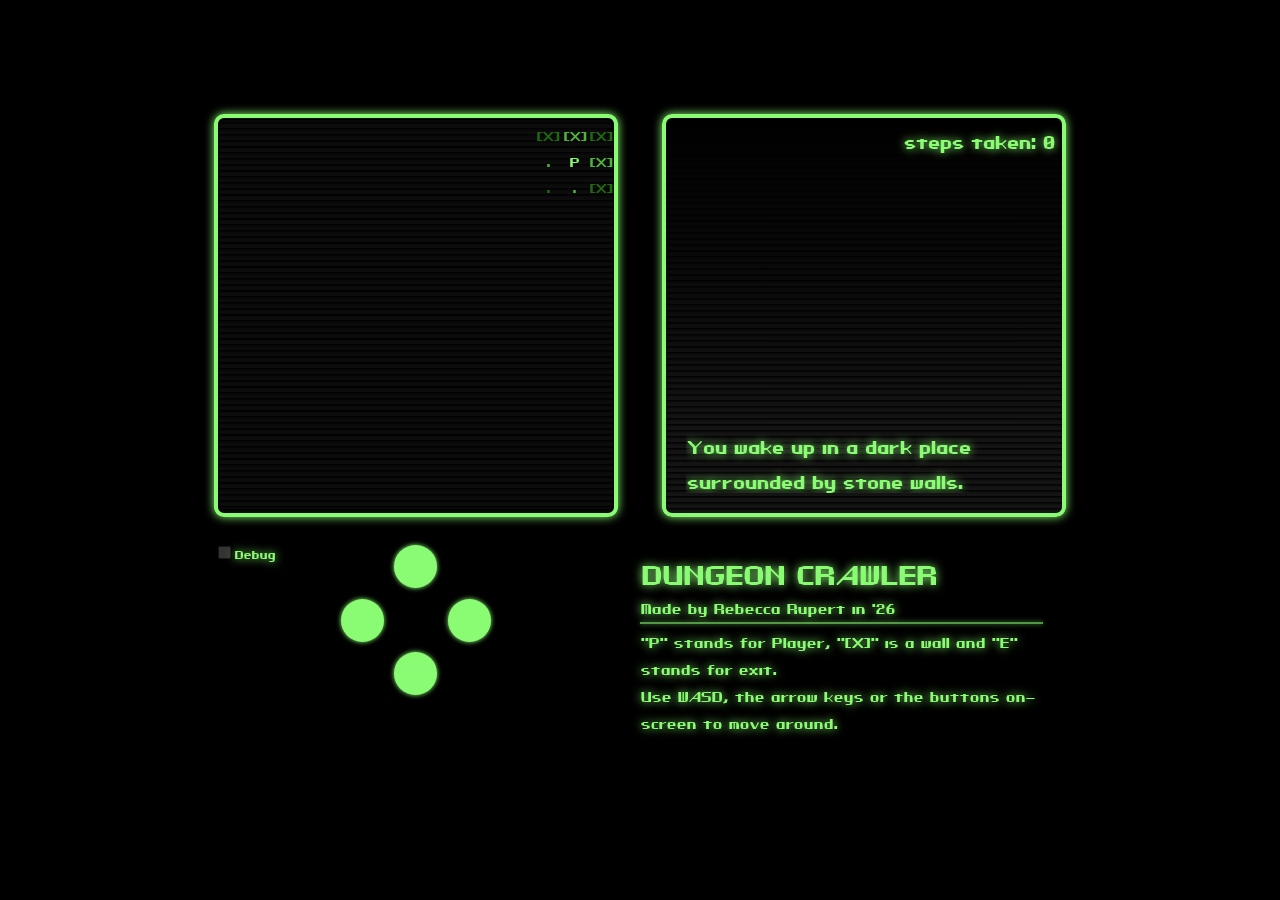
<file: index.html>
<!doctype html>
<html lang="en">
    <head>
        <meta charset="UTF-8" />
        <meta name="viewport" content="width=device-width, initial-scale=1.0" />
        <title>Dungeon Crawler</title>
        <link href="./css/global.css" rel="stylesheet" />
        <link href="./css/debug.css" rel="stylesheet" />
        <link href="./css/mainStyle.css" rel="stylesheet" />
        <link href="./css/mapStyle.css" rel="stylesheet" />
        <script src="./scripts/mapLogic.js" defer></script>
        <script src="./scripts/playerLogic.js" defer></script>
        <script src="./scripts/debug.js" defer></script>
    </head>
    <body>
        <main>
            <div class="map-container">
                <div class="map-overlay"></div>
                <div class="map"></div>
            </div>
            <div class="log-container">
                <div class="log">
                    <div class="log-gradient"></div>
                    <div class="log-steps"></div>
                    <div class="log-text-container">
                        <div class="spacemaker"></div>
                    </div>
                </div>
            </div>
            <div class="controls-container">
                <label class="debug">
                    <input
                        type="checkbox"
                        name="checkbox"
                        autocomplete="off"
                        ;
                    />Debug
                </label>
                <div class="controls">
                    <div class="controls-item left"></div>
                    <div class="controls-item right"></div>
                    <div class="controls-item up"></div>
                    <div class="controls-item down"></div>
                </div>
            </div>
            <div class="info-container">
                <div class="info-text title">Dungeon Crawler</div>
                <div class="info-text subtitle">
                    Made by Rebecca Rupert in '26
                </div>
                <div class="divider"></div>
                <div class="info-text">
                    "P" stands for Player, "[X]" is a wall and "E" stands for
                    exit. <br />
                    Use WASD, the arrow keys or the buttons on-screen to move
                    around.
                </div>
            </div>
        </main>
    </body>
</html>
</file>
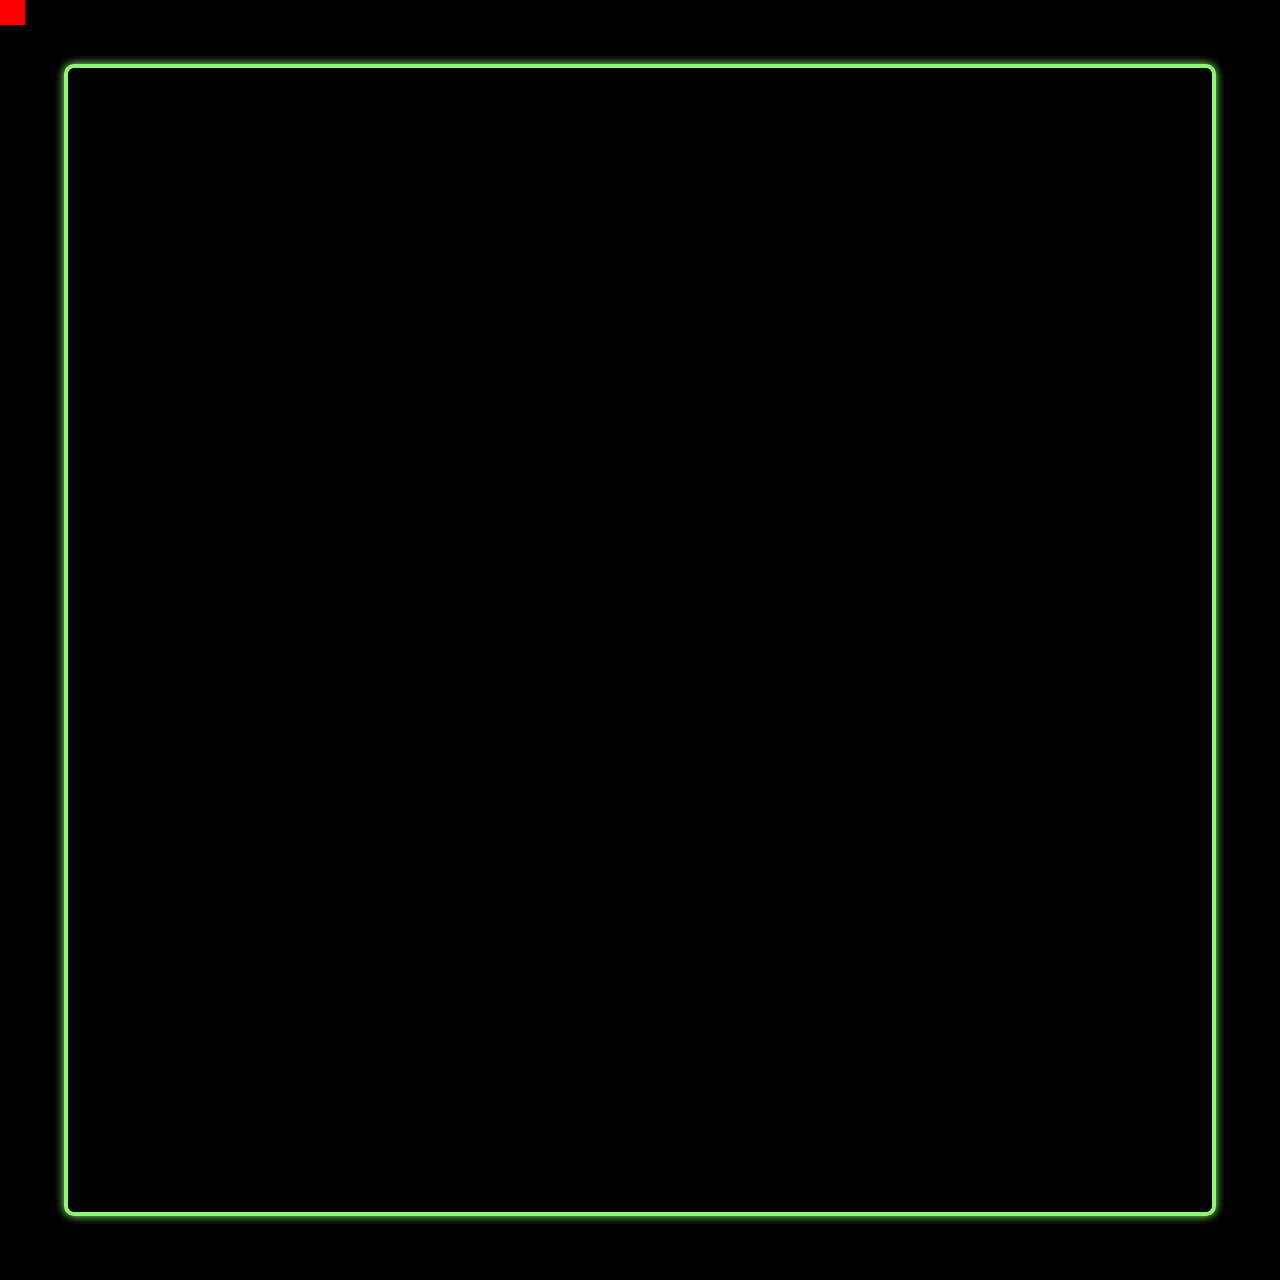
<file: html/debug.html>
<!doctype html>
<html lang="en">
    <head>
        <meta charset="UTF-8" />
        <meta name="viewport" content="width=device-width, initial-scale=1.0" />
        <title>(DEBUG) Dungeon Crawler</title>
        <link href="../css/global.css" rel="stylesheet" />
        <link href="../css/debug.css" rel="stylesheet" />
        <link href="../css/mapStyle.css" rel="stylesheet" />
        <script src="../scripts/mapLogic.js" defer></script>
        <script src="../scripts/playerLogic.js" defer></script>
        <script src="../scripts/debug.js" defer></script>
    </head>
    <body>
        <div class="map-container">
            <div class="debug-button"></div>
            <div class="map"></div>
        </div>
    </body>
</html>
</file>
<file: css/global.css>
:root {
    --map-col: 1;
    --map-row: 1;

    --color-bg: black;
    --color-bg2: rgb(20, 20, 20);
    --color-bg3: rgb(19, 20, 19);
    --color-main: #8afc73;
    --color-secondary: #52b23f;
    --color-tertiary: #206811;

    --color-none: rgba(255, 255, 255, 0);
}

html {
    height: 100vh;
    width: 100vw;
    margin: 0px;
    padding: 0px;
}

* {
    box-sizing: border-box;
}

body {
    height: 100vh;
    width: 100vw;
    margin: 0px;
    padding: 0px;
    align-content: center;

    background-color: var(--color-bg);
}

@font-face {
    font-family: fallout;
    src: url(../fonts/fallout.ttf);
}
</file>
<file: css/debug.css>
.test {
    display: flex;
    justify-content: center;
    align-items: center;
    height: 50%;
    width: 50%;
}

.test-map {
    display: grid;
    grid-template-columns: repeat(var(--map-col), 1fr);
    grid-template-rows: repeat(var(--map-row), 1fr);

    height: 100%;
    width: 100%;

    font-size: 1rem;
    text-align: center;
}

.test-map > div {
    aspect-ratio: 1/1;
}
</file>
<file: css/mainStyle.css>
main {
    display: grid;
    grid-template: 5fr 3fr / 1fr 1fr;

    margin: auto;
    min-width: 70%;
    max-width: 800px;
    max-height: 95%;
    aspect-ratio: 5/4;
}

.log-container {
    display: flex;
    width: 100%;
    aspect-ratio: 1/1;
    justify-content: center;
    align-items: center;
    overflow-y: hidden;
}

.log {
    display: flex;
    position: relative;
    width: 90%;
    height: 90%;

    justify-content: center;
    align-items: end;

    border: 4px solid var(--color-main);
    border-radius: 10px;
    box-shadow: 0 0 10px var(--color-main);

    background: repeating-linear-gradient(
        var(--color-bg) 0px,
        var(--color-bg2) 3px,
        var(--color-bg3) 6px
    );
}

.log-gradient {
    position: absolute;
    top: 0;
    left: 0;
    height: 80%;
    width: 100%;
    background-image: linear-gradient(var(--color-bg) 0%, transparent 100%);
    z-index: 1;
    border-radius: 10px;
    pointer-events: none;
}

.log-steps {
    position: absolute;
    top: 0;
    right: 8px;
    z-index: 2;

    font-size: calc(0.5vw + 0.5rem);
    color: var(--color-main);
    font-family: fallout, Arial, Helvetica, sans-serif;
    text-align: right;
    text-shadow: 0 0 10px var(--color-main);
}

.log-text-container {
    display: flex;
    flex-flow: column-reverse;
    justify-content: end;
    width: 90%;
    height: 90%;

    margin-top: 5%;
    margin-bottom: 5%;

    gap: 16px;
    overflow-y: scroll;
}

.spacemaker {
    width: 100%;
    height: 30%;
    flex-shrink: 0;
}

.log-text {
    margin-right: 10%;
    font-size: calc(0.5vw + 0.5rem);
    color: var(--color-main);
    font-family: fallout, Arial, Helvetica, sans-serif;
    text-shadow: 0 0 10px var(--color-main);
}

.controls-container {
    display: flex;
    position: relative;
    overflow-y: hidden;
    justify-content: center;
}

.controls {
    display: grid;
    height: 60%;
    aspect-ratio: 1/1;
    grid-template: repeat(3, 1fr) / repeat(3, 1fr);
}

.controls-item {
    display: flex;
    height: 80%;
    width: 80%;

    justify-self: center;
    align-self: center;

    background-color: var(--color-main);
    box-shadow: 0 0 5px var(--color-main);
    border-radius: 50%;

    &:hover {
        cursor: pointer;
        background-color: var(--color-secondary);
    }

    &.left {
        grid-area: 2/1;
    }

    &.right {
        grid-area: 2/3;
    }

    &.up {
        grid-area: 1/2;
    }

    &.down {
        grid-area: 3/2;
    }
}

.debug {
    position: absolute;
    top: 0;
    left: 5%;

    font-size: calc(0.3vw + 0.3rem);
    color: var(--color-main);
    font-family: fallout, Arial, Helvetica, sans-serif;
    text-shadow: 0 0 10px var(--color-main);
}

input[type="checkbox"] {
    opacity: 0.2;
}

input:checked {
    opacity: 1;
    border: none;
    accent-color: var(--color-main);
    box-shadow: 0 0 5px var(--color-main);
}

.info-container {
    height: 100%;
    width: 90%;
}

.info-text {
    font-size: calc(0.5vw + 0.3rem);
    color: var(--color-main);
    font-family: fallout, Arial, Helvetica, sans-serif;
    text-shadow: 0 0 10px var(--color-main);

    &.title {
        font-size: calc(1vw + 0.5rem);
        text-transform: uppercase;
    }

    &.subtitle {
        font-size: calc(0.5vw + 0.3rem);
    }
}

.divider {
    margin-top: 5px;
    border: solid 1px;
    border-color: var(--color-main);
    border-radius: 1%;
    box-shadow: 0 0 5px var(--color-main);
    opacity: 0.6;
}

@media (max-width: 500px) {
    main {
        grid-template: 1fr 3fr 2fr 2fr / 1fr;
        max-height: 100vh;
        width: 95%;
        aspect-ratio: unset;
    }

    .log-container {
        aspect-ratio: unset;
    }

    .log-text {
        font-size: calc(0.5vh + 0.3rem);
    }

    .info-container {
        display: flex;
        flex-flow: column;
        grid-area: 1 / 1;
        text-align: center;
        justify-content: center;
        margin: auto;
        padding-inline: 10%;
        padding-top: 2vh;
    }

    .info-text {
        font-size: calc(0.5vh + 0.2rem);
    }

    .controls-container {
        padding-top: 16px;
    }

    .controls {
        height: 80%;
    }
}

@media (max-height: 500px) {
    main {
        grid-template: 1fr 1fr / 1fr 4fr 4fr;
        width: 95%;
        max-width: unset;
        margin: auto;
        height: 100vh;
        aspect-ratio: unset;
    }

    .controls-container {
        grid-area: 1 / 1 / span 2;
        width: 100%;
        justify-self: center;
        align-items: center;
    }

    .controls {
        width: 100%;
        height: auto;
    }

    .log-container {
        aspect-ratio: unset;
        margin-top: 10px;
        min-height: 130px;
    }

    .log {
        width: 100%;
    }

    .log-text {
        font-size: calc(0.5vh + 0.5rem);
    }

    .info-text {
        font-size: calc(0.5vh + 0.5rem);
    }
}
</file>
<file: css/mapStyle.css>
.map-container {
    display: flex;
    position: relative;
    aspect-ratio: 1/1;
    justify-content: center;
    align-items: center;
}

.map-overlay {
    position: absolute;
    top: 6%;
    left: 6%;
    height: 88%;
    width: 88%;

    background: repeating-linear-gradient(
        var(--color-bg) 0px,
        var(--color-bg2) 3px,
        var(--color-bg3) 6px
    );

    border: 4px solid var(--color-none);
    opacity: 0.6;
    border-radius: 10px;
    z-index: 1;
}

.map {
    display: grid;
    position: relative;

    grid-template-columns: repeat(var(--map-col), 1fr);
    grid-template-rows: repeat(var(--map-row), 1fr);

    font-size: calc(0.5vw + 0.2rem);
    text-align: center;

    width: 90%;

    border: 4px solid var(--color-main);
    border-radius: 10px;
    box-shadow: 0 0 10px var(--color-main);
}

.map > div {
    display: flex;
    justify-content: center;
    align-items: center;
    aspect-ratio: 1/1;
    color: var(--color-bg);
    z-index: 0;

    font-family: fallout, Arial, Helvetica, sans-serif;

    &.glow {
        text-shadow: 0 0 10px var(--color-main);
    }
}

.debug-button {
    position: absolute;
    top: 0;
    left: 0;
    width: 25px;
    aspect-ratio: 1/1;

    background-color: red;
    z-index: 1;

    &:hover {
        cursor: pointer;
    }
}

@media (max-width: 500px) {
    .map-container {
        max-height: 40vh;
        width: 100%;
        aspect-ratio: 1/1;
    }

    .map {
        height: 90%;
        max-height: 40vh;
        width: auto;
        aspect-ratio: 1/1;

        justify-self: center;
        font-size: calc(0.6vh + 0.1rem);
    }

    .map-overlay {
        left: 0;
        right: 0;
        top: 0;
        bottom: 0;

        margin-left: auto;
        margin-right: auto;
        margin-top: auto;
        margin-bottom: auto;

        height: 85%;
        max-height: 40vh;
        width: auto;
        aspect-ratio: 1/1;
    }
}

@media (max-height: 500px) {
    .map-container {
        grid-area: 1 / 2 / span 2;
    }
}
</file>
